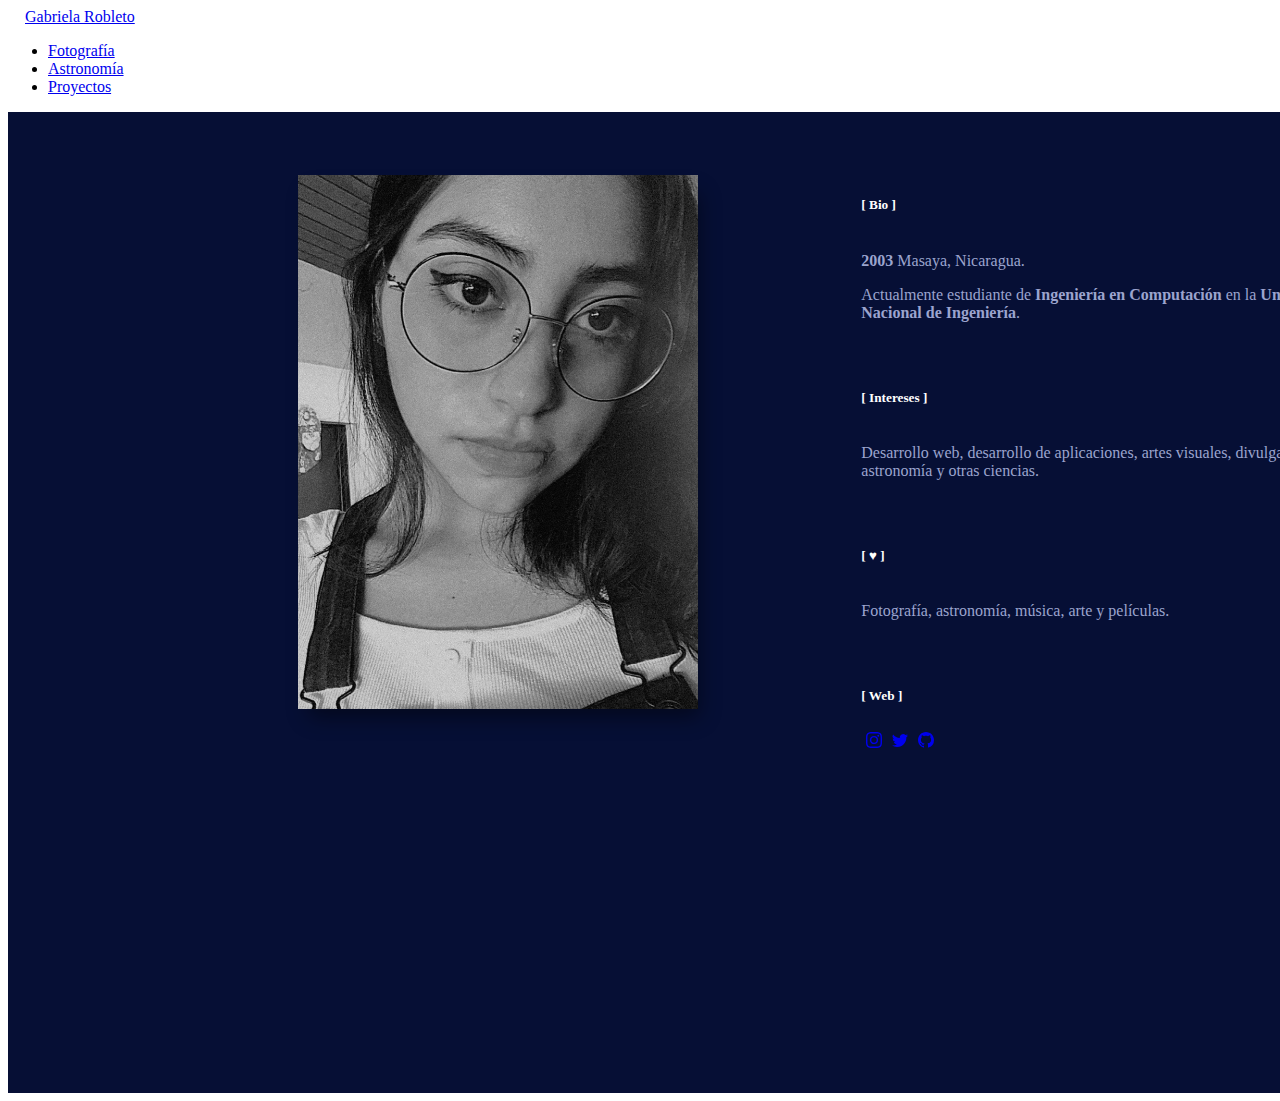
<file: index.html>
<!DOCTYPE html>
<html lang="en">
    <head>
      <meta charset="UTF-8">
        <title> Gabriela Robleto </title>
        <link rel="stylesheet" href="styles.css"> 
        <!-- CSS only -->
        <link href="https://cdn.jsdelivr.net/npm/bootstrap@5.1.3/dist/css/bootstrap.min.css" rel="stylesheet" integrity="sha384-1BmE4kWBq78iYhFldvKuhfTAU6auU8tT94WrHftjDbrCEXSU1oBoqyl2QvZ6jIW3" crossorigin="anonymous">
    </head>
    <body>
      <header>
        <nav class="navbar navbar-expand navbar-light p-3">
          <a class="navbar-brand" href="/index.html">Gabriela Robleto</a>
            <div class="container-fluid">
              <ul class="navbar-nav justify-content-center">
                <li class="nav-item">
                  <a class="nav-link" href="photography.html">Fotografía</a>
                </li>
                <li class="nav-item">
                  <a class="nav-link" href="astronomy.html">Astronomía</a>
                </li>
                <li class="nav-item">
                  <a class="nav-link" href="projects.html">Proyectos</a>
                </li>
              </ul>
            </div>
          </nav>
      </header>
      <div id="about">
        <div class="container-about">
          <div class="img-section">
            <img class="profile-image" src="./imgs/profile2.jpg" role="img">
          </div>
          <div class="about-text">
            <div class="about-content">
              <div class="header-section pb-2 m-0">
                <h5 class="mb-0">[ Bio ]</h5>
              </div>
              <p>
                <b>2003</b> Masaya, Nicaragua.
              </p>
              <p>
                Actualmente estudiante de <b>Ingeniería en Computación</b> en la <b>Universidad Nacional de Ingeniería</b>. 
              </p>
            </div>
            <div class="about-content">
              <div class="header-section pb-2 m-0">
                <h5 class="mb-0">[ Intereses ]</h5>
              </div>
              <p>
                Desarrollo web, desarrollo de aplicaciones, artes visuales, divulgación de astronomía y otras ciencias.
              </p>
            </div>
            <div class="about-content">
              <div class="header-section pb-2 m-0">
                <h5 class="mb-0">[ ♥ ]</h5>
              </div>
              <p>
                Fotografía,  astronomía, música, arte y películas.
              </p>
            </div>
            <div class="about-content">
              <div class="header-section pb-2 m-0">
                <h5 class="mb-0">[ Web ]</h5>
              </div>
              <div class="social-links">
                <!-- Instagram -->
              <a href="https://www.instagram.com/marobleto/">
                <svg xmlns="http://www.w3.org/2000/svg" width="16" height="16" fill="currentColor" class="bi bi-instagram" viewBox="0 0 16 16">
                  <path d="M8 0C5.829 0 5.556.01 4.703.048 3.85.088 3.269.222 2.76.42a3.917 3.917 0 0 0-1.417.923A3.927 3.927 0 0 0 .42 2.76C.222 3.268.087 3.85.048 4.7.01 5.555 0 5.827 0 8.001c0 2.172.01 2.444.048 3.297.04.852.174 1.433.372 1.942.205.526.478.972.923 1.417.444.445.89.719 1.416.923.51.198 1.09.333 1.942.372C5.555 15.99 5.827 16 8 16s2.444-.01 3.298-.048c.851-.04 1.434-.174 1.943-.372a3.916 3.916 0 0 0 1.416-.923c.445-.445.718-.891.923-1.417.197-.509.332-1.09.372-1.942C15.99 10.445 16 10.173 16 8s-.01-2.445-.048-3.299c-.04-.851-.175-1.433-.372-1.941a3.926 3.926 0 0 0-.923-1.417A3.911 3.911 0 0 0 13.24.42c-.51-.198-1.092-.333-1.943-.372C10.443.01 10.172 0 7.998 0h.003zm-.717 1.442h.718c2.136 0 2.389.007 3.232.046.78.035 1.204.166 1.486.275.373.145.64.319.92.599.28.28.453.546.598.92.11.281.24.705.275 1.485.039.843.047 1.096.047 3.231s-.008 2.389-.047 3.232c-.035.78-.166 1.203-.275 1.485a2.47 2.47 0 0 1-.599.919c-.28.28-.546.453-.92.598-.28.11-.704.24-1.485.276-.843.038-1.096.047-3.232.047s-2.39-.009-3.233-.047c-.78-.036-1.203-.166-1.485-.276a2.478 2.478 0 0 1-.92-.598 2.48 2.48 0 0 1-.6-.92c-.109-.281-.24-.705-.275-1.485-.038-.843-.046-1.096-.046-3.233 0-2.136.008-2.388.046-3.231.036-.78.166-1.204.276-1.486.145-.373.319-.64.599-.92.28-.28.546-.453.92-.598.282-.11.705-.24 1.485-.276.738-.034 1.024-.044 2.515-.045v.002zm4.988 1.328a.96.96 0 1 0 0 1.92.96.96 0 0 0 0-1.92zm-4.27 1.122a4.109 4.109 0 1 0 0 8.217 4.109 4.109 0 0 0 0-8.217zm0 1.441a2.667 2.667 0 1 1 0 5.334 2.667 2.667 0 0 1 0-5.334z"/>
                </svg>
              </a>
              <!-- Twitter -->
              <a href="https://twitter.com/marobleto_">
                <svg xmlns="http://www.w3.org/2000/svg" width="16" height="16" fill="currentColor" class="bi bi-twitter" viewBox="0 0 16 16">
                  <path d="M5.026 15c6.038 0 9.341-5.003 9.341-9.334 0-.14 0-.282-.006-.422A6.685 6.685 0 0 0 16 3.542a6.658 6.658 0 0 1-1.889.518 3.301 3.301 0 0 0 1.447-1.817 6.533 6.533 0 0 1-2.087.793A3.286 3.286 0 0 0 7.875 6.03a9.325 9.325 0 0 1-6.767-3.429 3.289 3.289 0 0 0 1.018 4.382A3.323 3.323 0 0 1 .64 6.575v.045a3.288 3.288 0 0 0 2.632 3.218 3.203 3.203 0 0 1-.865.115 3.23 3.23 0 0 1-.614-.057 3.283 3.283 0 0 0 3.067 2.277A6.588 6.588 0 0 1 .78 13.58a6.32 6.32 0 0 1-.78-.045A9.344 9.344 0 0 0 5.026 15z"/>
                </svg>
              </a>
              <!-- Github -->
              <a href="https://github.com/mgrobleto">
                <svg xmlns="http://www.w3.org/2000/svg" width="16" height="16" fill="currentColor" class="bi bi-github" viewBox="0 0 16 16">
                  <path d="M8 0C3.58 0 0 3.58 0 8c0 3.54 2.29 6.53 5.47 7.59.4.07.55-.17.55-.38 0-.19-.01-.82-.01-1.49-2.01.37-2.53-.49-2.69-.94-.09-.23-.48-.94-.82-1.13-.28-.15-.68-.52-.01-.53.63-.01 1.08.58 1.23.82.72 1.21 1.87.87 2.33.66.07-.52.28-.87.51-1.07-1.78-.2-3.64-.89-3.64-3.95 0-.87.31-1.59.82-2.15-.08-.2-.36-1.02.08-2.12 0 0 .67-.21 2.2.82.64-.18 1.32-.27 2-.27.68 0 1.36.09 2 .27 1.53-1.04 2.2-.82 2.2-.82.44 1.1.16 1.92.08 2.12.51.56.82 1.27.82 2.15 0 3.07-1.87 3.75-3.65 3.95.29.25.54.73.54 1.48 0 1.07-.01 1.93-.01 2.2 0 .21.15.46.55.38A8.012 8.012 0 0 0 16 8c0-4.42-3.58-8-8-8z"/>
                </svg>
              </a>
              </div>
            </div>
          </div>
      </div>
      </div>
    </body>
</html>
</file>
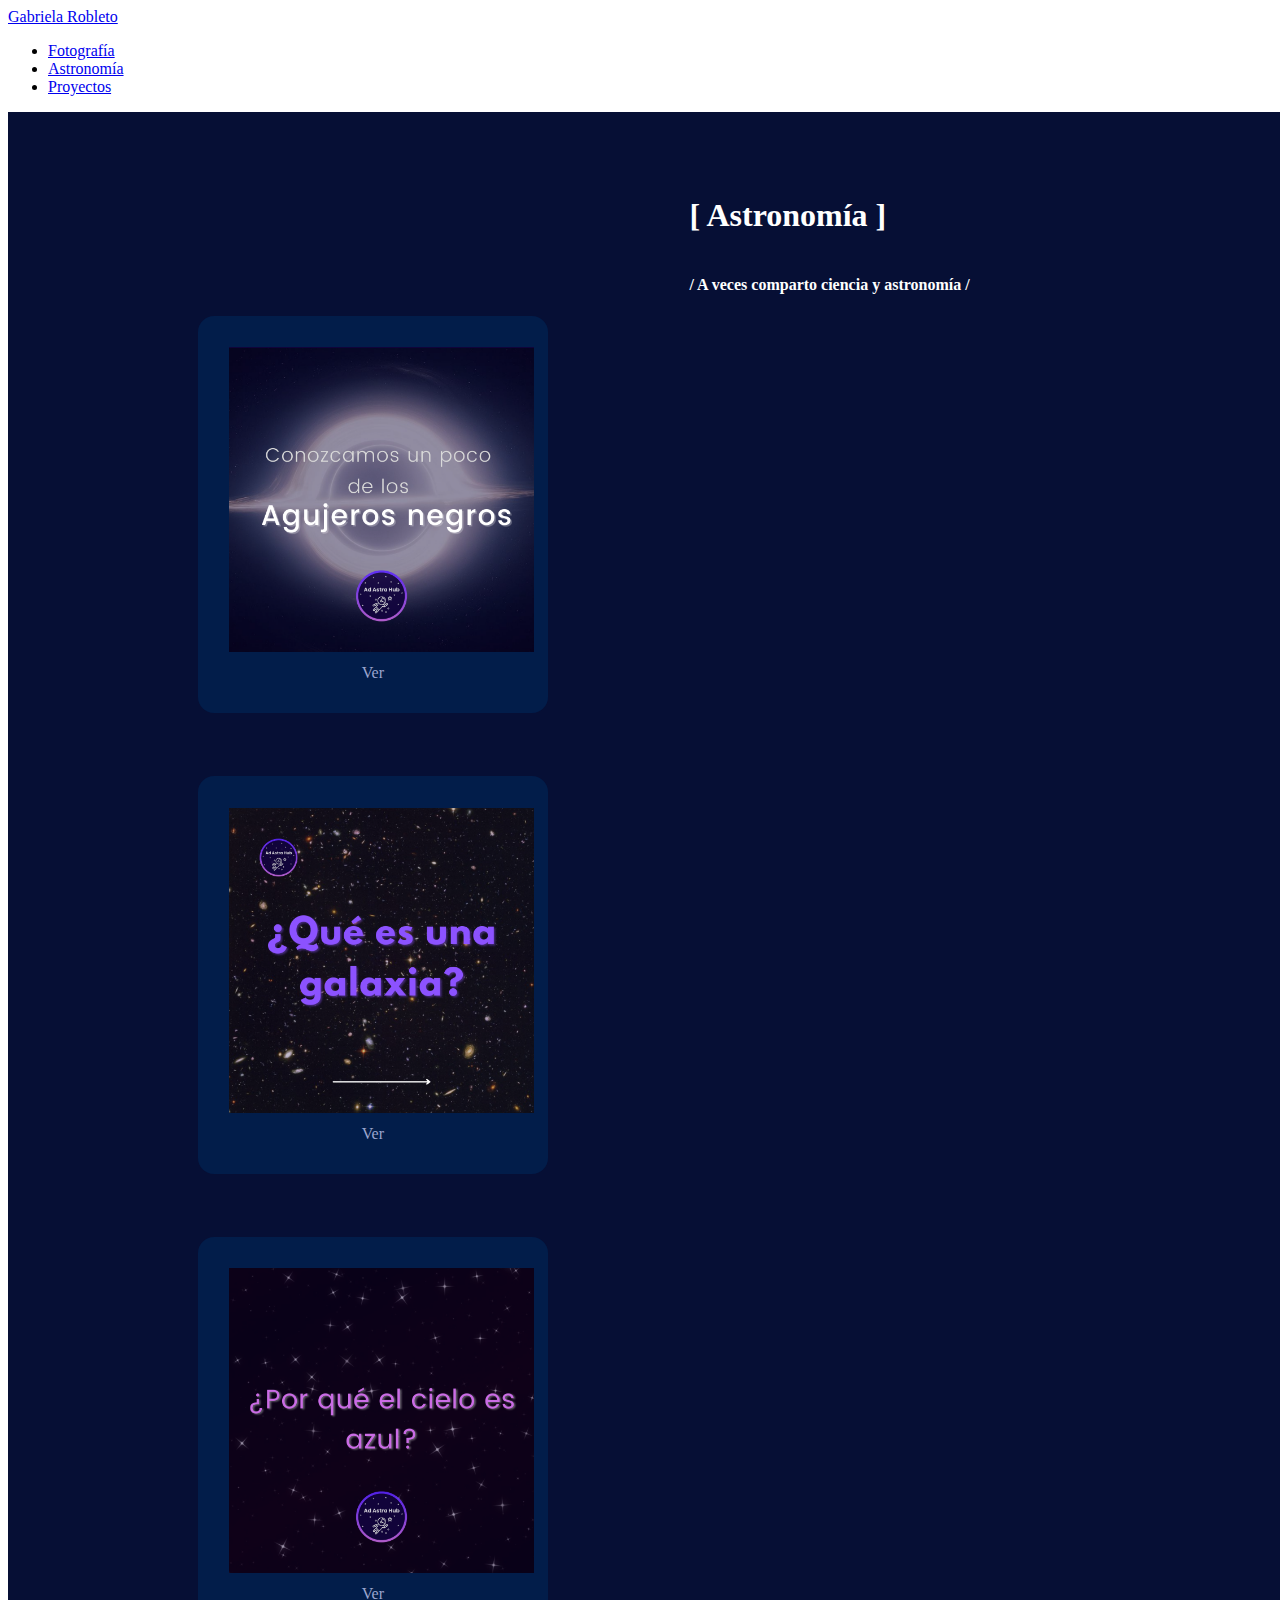
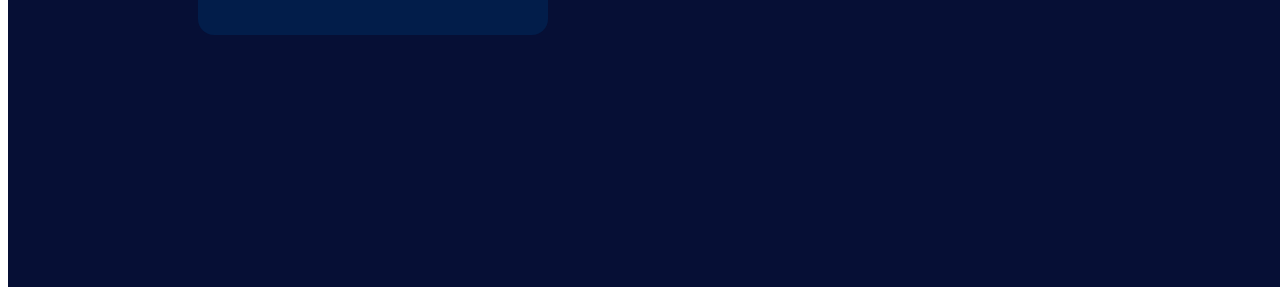
<file: astronomy.html>
<html>
    <head>
        <title>Astronomía</title>
        <link rel="stylesheet" href="/astronomy/styles.css">   
        <link href="https://cdn.jsdelivr.net/npm/bootstrap@5.1.3/dist/css/bootstrap.min.css" rel="stylesheet" integrity="sha384-1BmE4kWBq78iYhFldvKuhfTAU6auU8tT94WrHftjDbrCEXSU1oBoqyl2QvZ6jIW3" crossorigin="anonymous">
    </head>
    <body>
        <header>
            <nav class="navbar navbar-expand navbar-light p-3">
                <a class="navbar-brand" href="index.html">Gabriela Robleto</a>
                  <div class="container-fluid">
                    <ul class="navbar-nav justify-content-center">
                      <li class="nav-item">
                        <a class="nav-link" href="photography.html">Fotografía</a>
                      </li>
                      <li class="nav-item">
                        <a class="nav-link" href="astronomy.html">Astronomía</a>
                      </li>
                      <li class="nav-item">
                        <a class="nav-link" href="projects.html">Proyectos</a>
                      </li>
                    </ul>
                  </div>
            </nav>
        </header>
        <main>
            <div id="astronomy">
                <div class="header-section pb-5 m-0">
                    <h1 class="mb-3">[ Astronomía ]</h1>
                    <h4>/ A veces comparto ciencia y astronomía /</h4>
                </div>
                <div class="container-fluid p-0">
                    <div class="grid-section">
                        <div class="row">
                            <div class="col-lg img-item">
                                <div class="img-section">
                                    <img src="/astronomy/img/@adastrahub.png">
                                </div>
                                <div class="link-section">
                                    <a href=https://www.instagram.com/p/CSajCM6M6b3/?utm_source=ig_web_copy_link">Ver</a>
                                </div>
                            </div>
                            <div class="col-lg img-item">
                                <div class="img-section">
                                    <img src="/astronomy/img/¿Qué es una galaxia.png">
                                </div>
                                <div class="link-section">
                                    <a href="https://www.instagram.com/p/CYuOM_wle9-/?utm_source=ig_web_copy_link">Ver</a>
                                </div>
                            </div>
                            <div class="col-lg img-item">
                                <div class="img-section">
                                    <img src="/astronomy/img/¿Por qué el cielo es azul.png">
                                </div>
                                <div class="link-section">
                                    <a href="https://www.instagram.com/p/CYjdn5DLz5R/?utm_source=ig_web_copy_link">Ver</a>
                                </div>
                            </div>
                        </div>
                    </div>
                </div>
            </div>
        </main>
    </body>
</html>
</file>
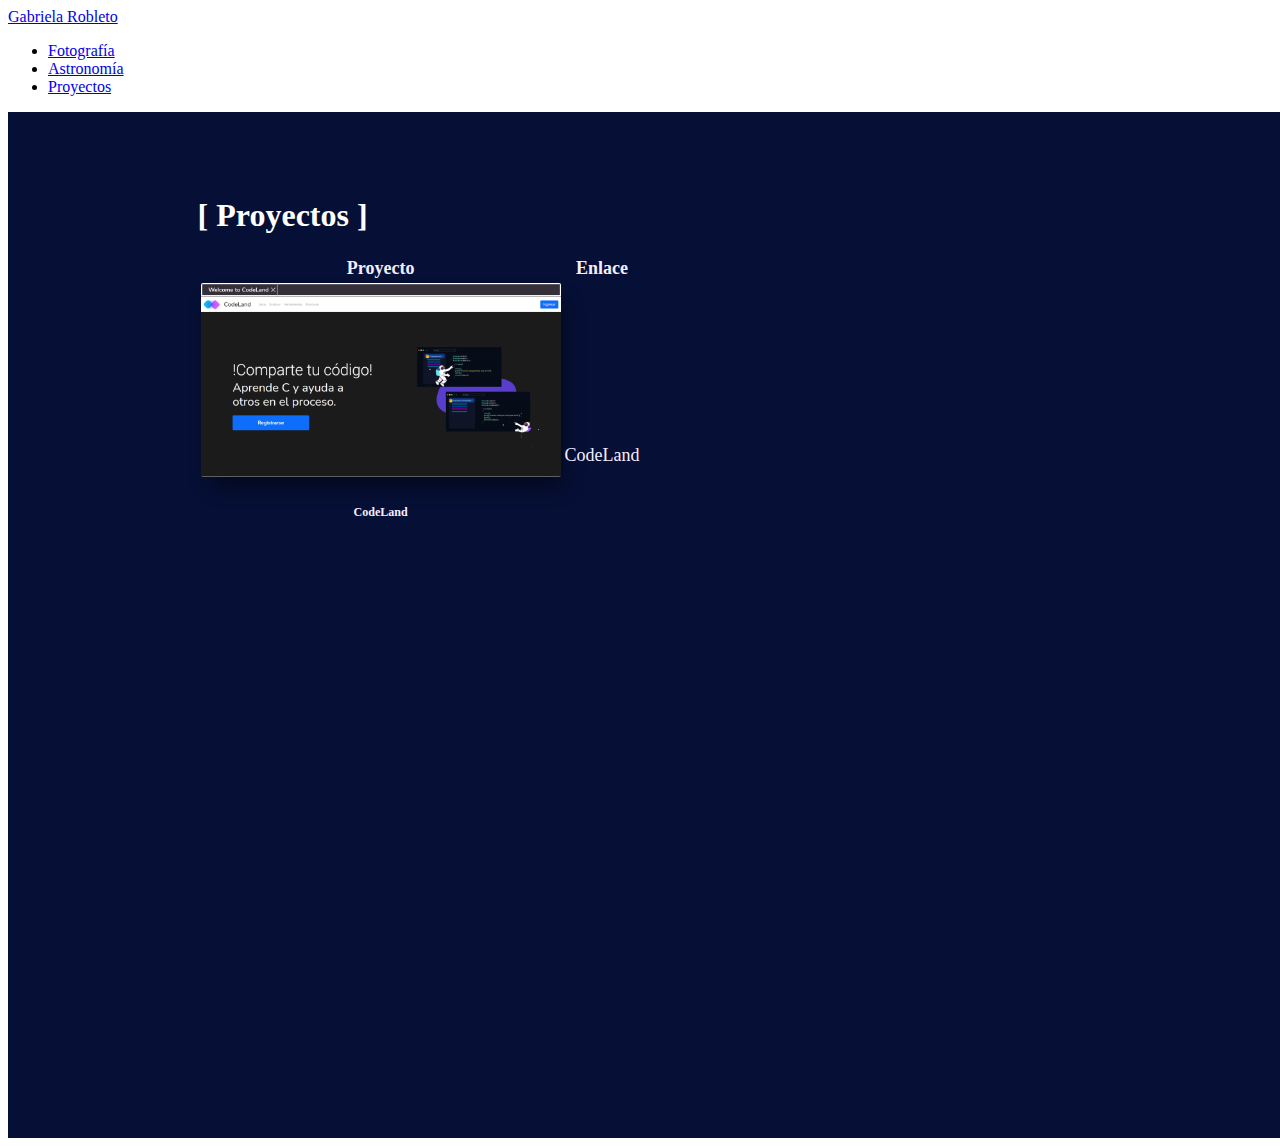
<file: projects.html>
<html>
    <head>
        <title>Proyectos</title>
        <link rel="stylesheet" href="./projects/styles.css">   
        <link href="https://cdn.jsdelivr.net/npm/bootstrap@5.1.3/dist/css/bootstrap.min.css" rel="stylesheet" integrity="sha384-1BmE4kWBq78iYhFldvKuhfTAU6auU8tT94WrHftjDbrCEXSU1oBoqyl2QvZ6jIW3" crossorigin="anonymous">
    </head>
    <body>
        <header>
            <nav class="navbar navbar-expand navbar-light p-3">
                <a class="navbar-brand" href="index.html">Gabriela Robleto</a>
                  <div class="container-fluid">
                    <ul class="navbar-nav justify-content-center">
                      <li class="nav-item">
                        <a class="nav-link" href="photography.html">Fotografía</a>
                      </li>
                      <li class="nav-item">
                        <a class="nav-link" href="astronomy.html">Astronomía</a>
                      </li>
                      <li class="nav-item">
                        <a class="nav-link" href="projects.html">Proyectos</a>
                      </li>
                    </ul>
                  </div>
            </nav>
        </header>
        <main>
            <div id="projects">
              <div class="header-section pb-5 m-0">
                <h1 class="mb-3">[ Proyectos ]</h1>
                <!--- <h4>Aprendiendo...</h4> --->
              </div>
              <div class="container-fluid p-0">
                <table class="table table-striped m-0">
                  <thead>
                    <tr>
                      <th scope="col">Proyecto</th>
                      <th scope="col">Enlace</th>
                    </tr>
                  </thead>
                  <tbody>
                    <tr>
                      <td class="project-section py-5 px-0">
                        <div class="project-container">
                          <div class="img-section">
                            <img src="./projects/img/Visitar.png">
                          </div>
                          <div class="header-project mt-3">
                            <h6>CodeLand</h6>
                          </div>
                        </div>
                      </td>
                      <td class="project-section py-5 px-0">
                        <div class="repo-section">
                          <a href="https://codeland-uni.herokuapp.com/">CodeLand</a>
                        </div>
                      </td>
                    </tr>
                  </tbody>
                </table>
              </div>
            </div>
        </main>
    </body>
</html>
</file>
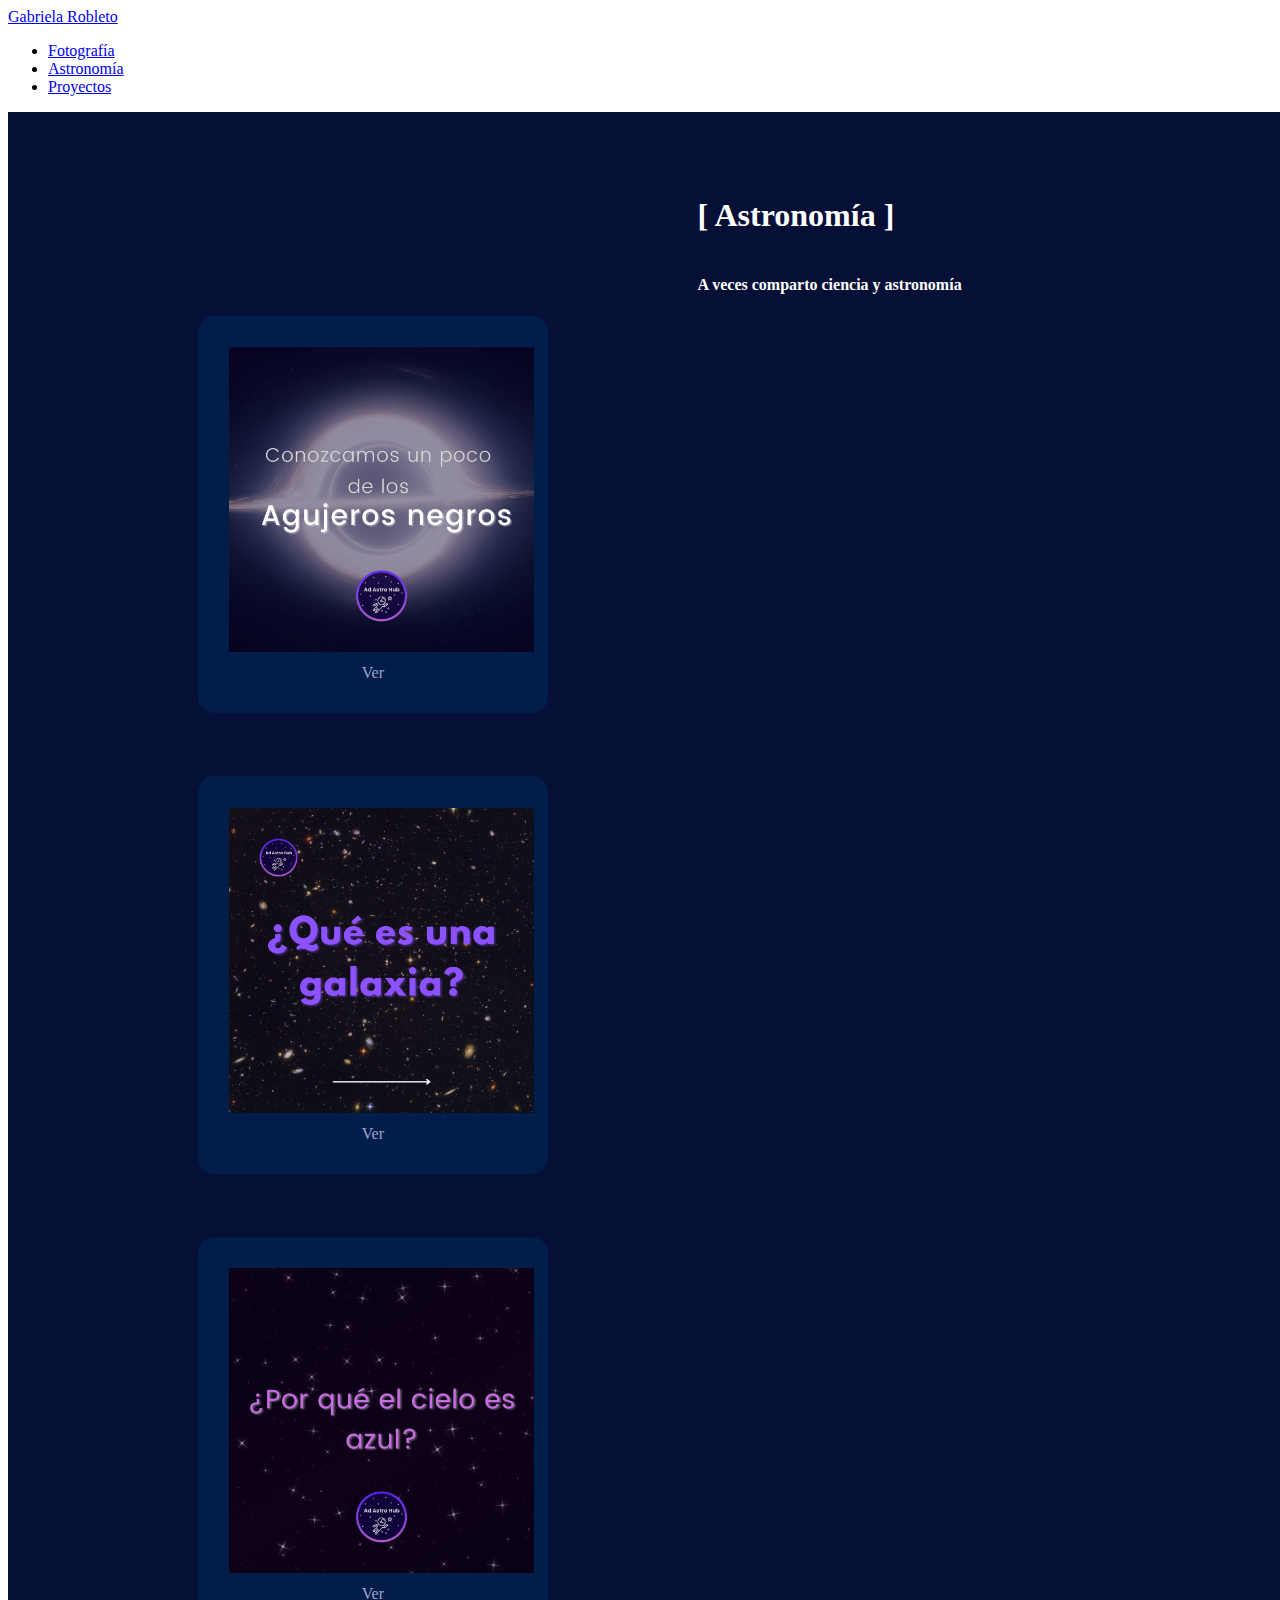
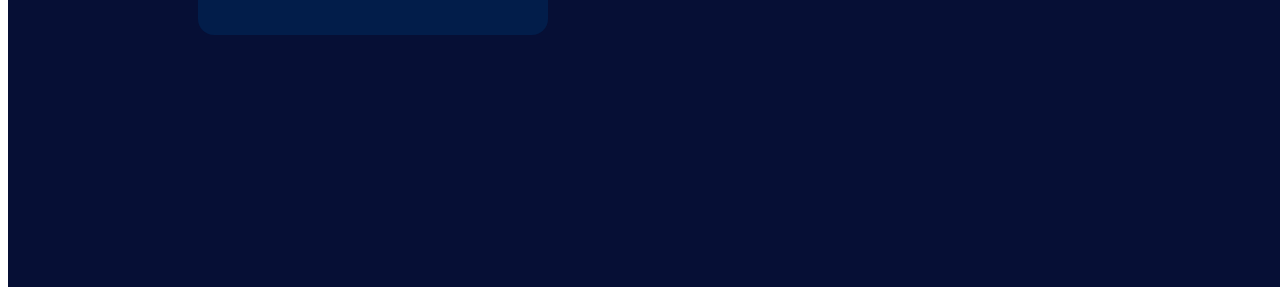
<file: astronomy/astronomy.html>
<html>
    <head>
        <title>Astronomía</title>
        <link rel="stylesheet" href="styles.css">   
        <link href="https://cdn.jsdelivr.net/npm/bootstrap@5.1.3/dist/css/bootstrap.min.css" rel="stylesheet" integrity="sha384-1BmE4kWBq78iYhFldvKuhfTAU6auU8tT94WrHftjDbrCEXSU1oBoqyl2QvZ6jIW3" crossorigin="anonymous">
    </head>
    <body>
        <header>
            <nav class="navbar navbar-expand navbar-light p-3">
                <a class="navbar-brand" href="/index.html">Gabriela Robleto</a>
                  <div class="container-fluid">
                    <ul class="navbar-nav justify-content-center">
                      <li class="nav-item">
                        <a class="nav-link" href="/photography/photography.html">Fotografía</a>
                      </li>
                      <li class="nav-item">
                        <a class="nav-link" href="/astronomy/astronomy.html">Astronomía</a>
                      </li>
                      <li class="nav-item">
                        <a class="nav-link" href="/projects/projects.html">Proyectos</a>
                      </li>
                    </ul>
                  </div>
            </nav>
        </header>
        <main>
            <div id="astronomy">
                <div class="header-section pb-5 m-0">
                    <h1 class="mb-3">[ Astronomía ]</h1>
                    <h4>A veces comparto ciencia y astronomía</h4>
                </div>
                <div class="container-fluid p-0">
                    <div class="grid-section">
                        <div class="row">
                            <div class="col img-item">
                                <div class="img-section">
                                    <img src="/astronomy/img/@adastrahub.png">
                                </div>
                                <div class="link-section">
                                    <a href=https://www.instagram.com/p/CSajCM6M6b3/?utm_source=ig_web_copy_link">Ver</a>
                                </div>
                            </div>
                            <div class="col img-item">
                                <div class="img-section">
                                    <img src="/astronomy/img/¿Qué es una galaxia.png">
                                </div>
                                <div class="link-section">
                                    <a href="https://www.instagram.com/p/CYuOM_wle9-/?utm_source=ig_web_copy_link">Ver</a>
                                </div>
                            </div>
                            <div class="col img-item">
                                <div class="img-section">
                                    <img src="/astronomy/img/¿Por qué el cielo es azul.png">
                                </div>
                                <div class="link-section">
                                    <a href="https://www.instagram.com/p/CYjdn5DLz5R/?utm_source=ig_web_copy_link">Ver</a>
                                </div>
                            </div>
                        </div>
                    </div>
                </div>
            </div>
        </main>
    </body>
</html>
</file>
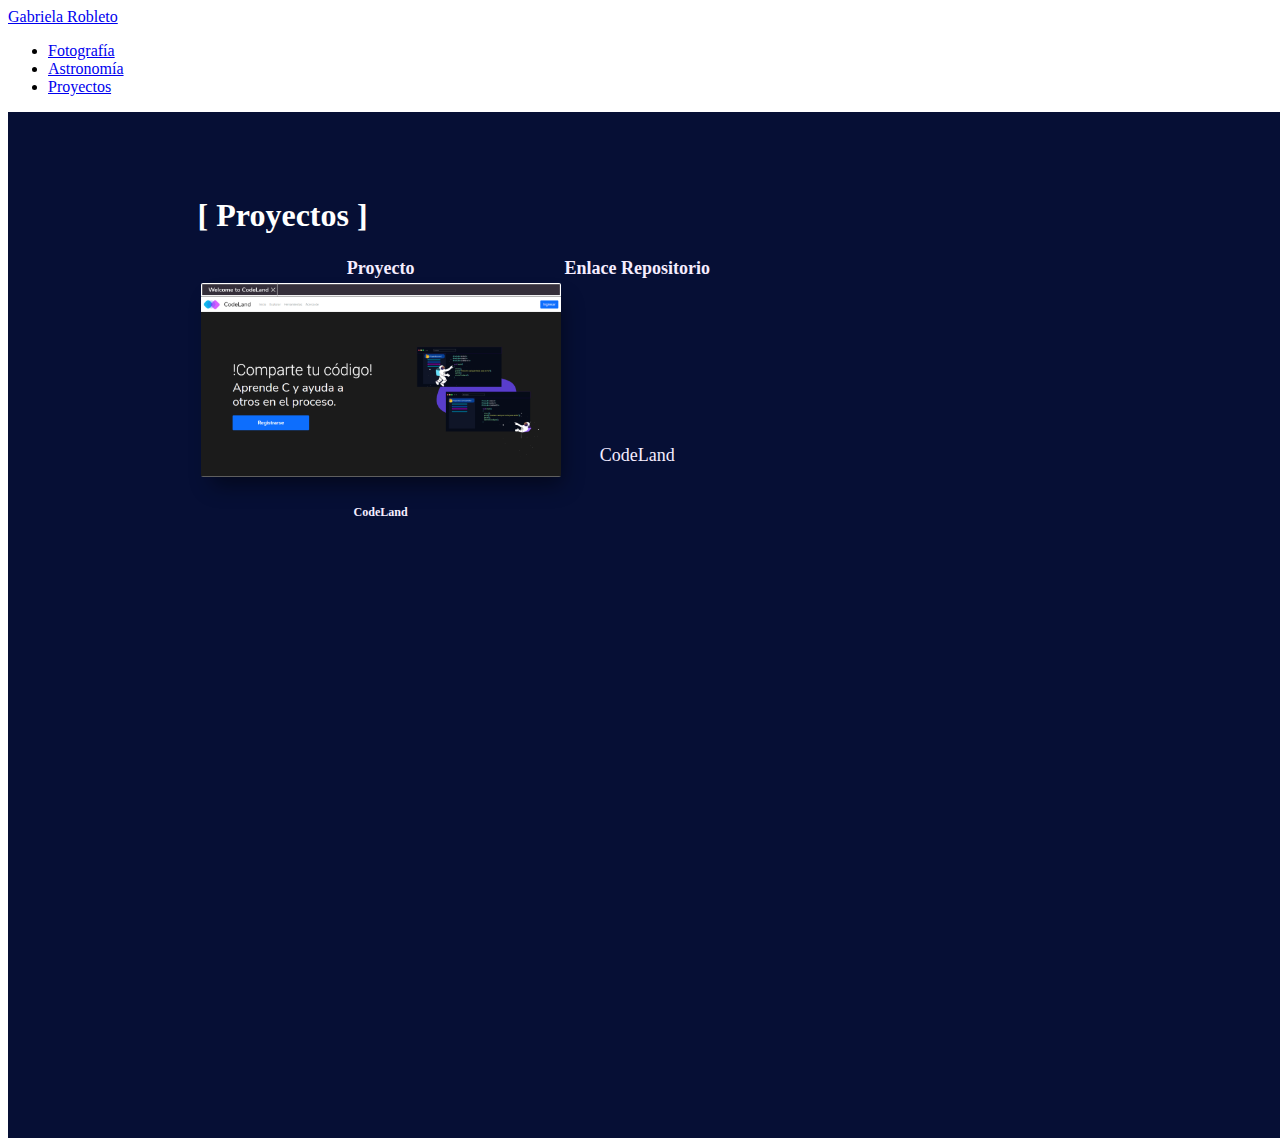
<file: projects/projects.html>
<html>
    <head>
        <title>Proyectos</title>
        <link rel="stylesheet" href="styles.css">   
        <link href="https://cdn.jsdelivr.net/npm/bootstrap@5.1.3/dist/css/bootstrap.min.css" rel="stylesheet" integrity="sha384-1BmE4kWBq78iYhFldvKuhfTAU6auU8tT94WrHftjDbrCEXSU1oBoqyl2QvZ6jIW3" crossorigin="anonymous">
    </head>
    <body>
        <header>
            <nav class="navbar navbar-expand navbar-light p-3">
                <a class="navbar-brand" href="/index.html">Gabriela Robleto</a>
                  <div class="container-fluid">
                    <ul class="navbar-nav justify-content-center">
                      <li class="nav-item">
                        <a class="nav-link" href="/photography/photography.html">Fotografía</a>
                      </li>
                      <li class="nav-item">
                        <a class="nav-link" href="/astronomy/astronomy.html">Astronomía</a>
                      </li>
                      <li class="nav-item">
                        <a class="nav-link" href="/projects/projects.html">Proyectos</a>
                      </li>
                    </ul>
                  </div>
            </nav>
        </header>
        <main>
            <div id="projects">
              <div class="header-section pb-5 m-0">
                <h1 class="mb-3">[ Proyectos ]</h1>
                <!--- <h4>Aprendiendo...</h4> --->
              </div>
              <div class="container-fluid p-0">
                <table class="table table-striped m-0">
                  <thead>
                    <tr>
                      <th scope="col">Proyecto</th>
                      <th scope="col">Enlace Repositorio</th>
                    </tr>
                  </thead>
                  <tbody>
                    <tr>
                      <td class="project-section py-5 px-0">
                        <div class="project-container">
                          <div class="img-section">
                            <img src="/projects/img/Visitar.png">
                          </div>
                          <div class="header-project mt-3">
                            <h6>CodeLand</h6>
                          </div>
                        </div>
                      </td>
                      <td class="project-section py-5 px-0">
                        <div class="repo-section">
                          <a href="https://github.com/mgrobleto/CodeLand">CodeLand</a>
                        </div>
                      </td>
                    </tr>
                  </tbody>
                </table>
              </div>
            </div>
        </main>
    </body>
</html>
</file>
<file: styles.css>
#about {
    background-color: #060f35;
    background-position: center;
    background-size: cover;
    height: 95vh;
    width: 100%;
    padding-left: 15%;
    padding-right: 15%;
    padding-top: 5%;
    padding-bottom: 5%;
}

.navbar-brand {
    margin-left: 17px;
}

.header-section {
    display: flex;
    width: 100vw;
    margin: auto;
    color: white;
    justify-content: flex-start;
}

.container-about {
    display: flex;
    flex-direction: row;
    justify-content: space-evenly;
}

.img-section {
    padding-right: 5%;
}

.img-section > .profile-image {
    max-width: 400px;
    box-shadow: 6px 13px 20px -5px rgba(0, 0, 0, 0.46);
}

.about-text, p{
    max-width: 500px;
    color: #9ba4ce;
}

.about-content {
    padding-bottom: 30px;
}

.social-links {
    display: flex;
    flex-direction: row;
    justify-content: flex-start;
}

.social-links > a {
    margin: 5px;
}

/* 2 selectores */
</file>
<file: astronomy/styles.css>
#astronomy {
    background-color: #060f35;
    width: 100%;
    height: unset;
    padding-left: 15%;
    padding-right: 15%;
    padding-top: 5%;
    padding-bottom: 15%;
}

.header-section {
    display: flex;
    flex-direction: column;
    width: 100vw;
    margin: auto;
    color: white;
    justify-content: flex-start;
}

img {
    max-width: 305px;
}

.img-item {
    margin-right: 5%;
    display: flex;
    flex-direction: column;
    margin-bottom: 5%;
    border-radius: 16px;
    background-color: #021d4a;
    justify-content: center;
    align-items: flex-start;
    max-width: 300px;
    padding: 2%;
}

.img-section, .link-section {
    margin-left: auto;
    margin-right: auto;
    padding: 2%;
}


.img-item a {
    text-decoration: none;
    color: #9ba4ce;
}

.img-item:hover {
    transform: translate(0, -10px);
    transition: 300ms;
}

@media screen and (max-width: 1312px){
    #astronomy {
        height: auto;
    }

    .header-section {
        width: fit-content;
    }
}
</file>
<file: projects/styles.css>
#projects {
    background-color: #060f35;
    width: 100%;
    height: 100vh;
    padding-left: 15%;
    padding-right: 15%;
    padding-top: 5%;
    padding-bottom: 5%;
}

.header-section {
    display: flex;
    flex-direction: column;
    width: 100vw;
    margin: auto;
    color: white;
    justify-content: flex-start;
}

table, th, td, tbody {
    font-size: large;
    /*background-color: #060f35;*/
    border-radius: 10px;
    text-align: center;
    color: #f5edff;
}

.project-section {
    max-width: 500px;
    margin-left: auto;
    margin-right: auto;
}

td a {
    color: #f5edff;
    text-decoration: none;
}

td a:hover {
    color: #40348d;
}

.project-container {
    display: flex;
    flex-direction: column;
    justify-content: space-around;
    color: #f5edff;
}

.repo-section {
    display: flex;
    justify-content: center;
    margin-top: 5rem;
}

td img {
    max-width: 360px;
    height: auto;
    border-radius: 2px;
    box-shadow: 6px 13px 20px -5px rgba(0, 0, 0, 0.46);
}
</file>
